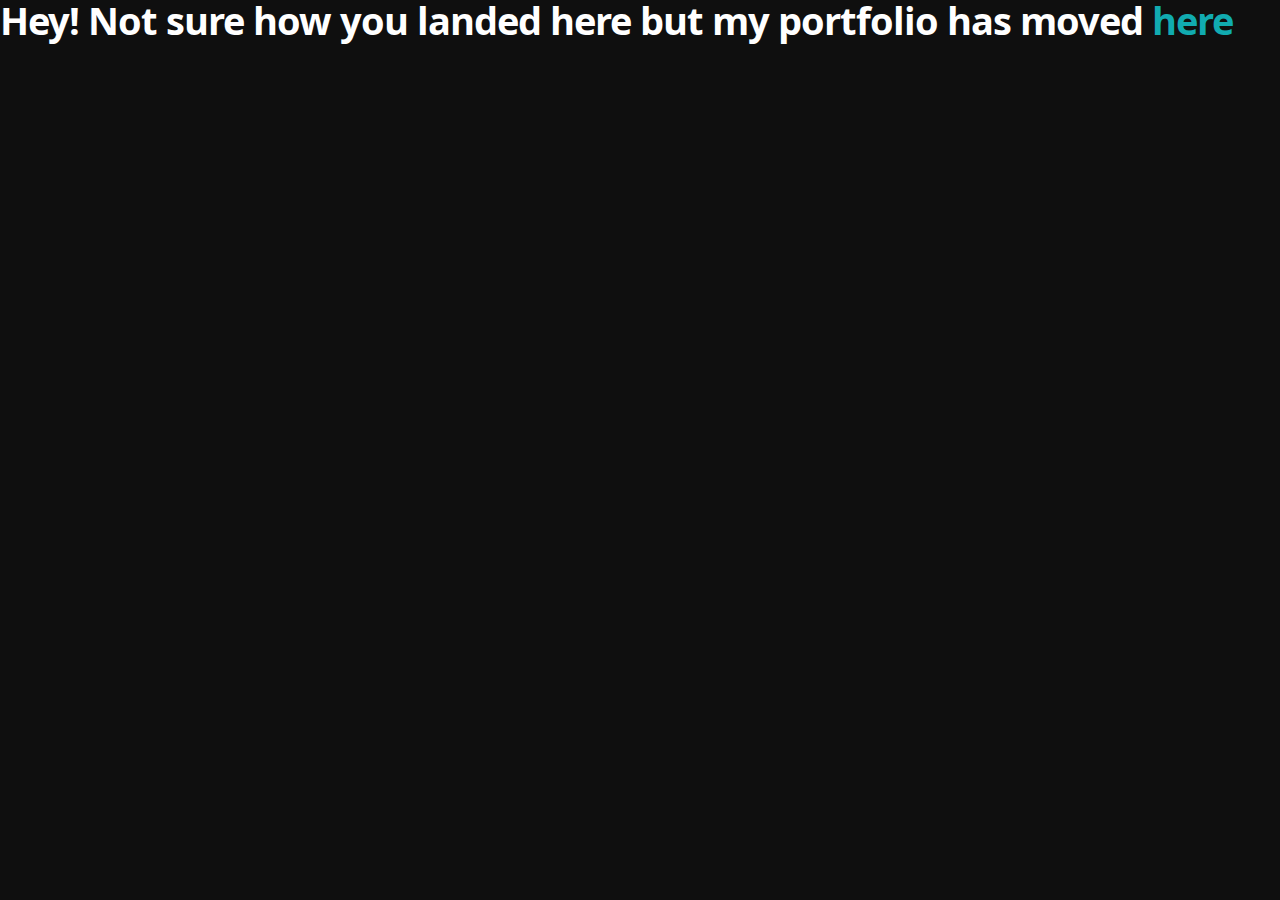
<file: index.html>
<!DOCTYPE html>
<!--[if lt IE 8 ]><html class="no-js ie ie7" lang="en"> <![endif]-->
<!--[if IE 8 ]><html class="no-js ie ie8" lang="en"> <![endif]-->
<!--[if (gte IE 8)|!(IE)]><!--><html class="no-js" lang="en"> <!--<![endif]-->
<head>
	<!-- Global site tag (gtag.js) - Google Analytics -->
<script async src="https://www.googletagmanager.com/gtag/js?id=UA-157446583-1"></script>
<script>
  window.dataLayer = window.dataLayer || [];
  function gtag(){dataLayer.push(arguments);}
  gtag('js', new Date());

  gtag('config', 'UA-157446583-1');
</script>

   <!--- Basic Page Needs
   ================================================== -->
   <meta charset="utf-8">
	<title>Tanay Arora </title>
	<meta name="description" content="Tanay Arora: UX Designer portfolio">
	<meta name="keywords" content="UX design, Pune, Designer, User Experience, Tanay, Arora">  
	<meta name="author" content="Tanay Arora">

   <!-- Mobile Specific Metas
   ================================================== -->
	<meta name="viewport" content="width=device-width, initial-scale=1, maximum-scale=1">

	<!-- CSS
    ================================================== -->
   <link rel="stylesheet" href="css/default.css">
	<link rel="stylesheet" href="css/layout.css">
   <link rel="stylesheet" href="css/media-queries.css">
   <link rel="stylesheet" href="css/magnific-popup.css">

   <!-- Script
   ================================================== -->
	<script src="js/modernizr.js"></script>

   <!-- Favicons
	================================================== -->
	<link rel="shortcut icon" href="favicon.png" >

</head>

<body>

  <h1 style=color:white> Hey! Not sure how you landed here but my portfolio has moved <a href="http://tanayarora.com">here</a></h1>

</body>

</html>
</file>
<file: css/default.css>
/*
=====================================================================
*   Ceevee v1.0 Default Stylesheet
*   url: styleshout.com
*   03-17-2014
=====================================================================

TOC:
a. Webfonts and Icon fonts
b. Reset
c. Default Styles
   1. Basic
   2. Typography
   3. Links
   4. Images
   5. Buttons
   6. Forms
d. Grid
e. Others
   1. Clearing
   2. Misc

=====================================================================  */

/* ------------------------------------------------------------------ */
/* a. Webfonts and Icon fonts
 ------------------------------------------------------------------ */

@import url("fonts.css");
@import url("fontello/css/fontello.css");
@import url("font-awesome/css/font-awesome.min.css");

/* ------------------------------------------------------------------
/* b. Reset
      Adapted from:
      Normalize.css - https://github.com/necolas/normalize.css/
      HTML5 Doctor Reset - html5doctor.com/html-5-reset-stylesheet/
/* ------------------------------------------------------------------ */

html, body, div, span, object, iframe,
h1, h2, h3, h4, h5, h6, p, blockquote, pre,
abbr, address, cite, code,
del, dfn, em, img, ins, kbd, q, samp,
small, strong, sub, sup, var,
b, i,
dl, dt, dd, ol, ul, li,
fieldset, form, label, legend,
table, caption, tbody, tfoot, thead, tr, th, td,
article, aside, canvas, details, figcaption, figure,
footer, header, hgroup, menu, nav, section, summary,
time, mark, audio, video {
   margin: 0;
   padding: 0;
   border: 0;
   outline: 0;
   font-size: 100%;
   vertical-align: baseline;
   background: transparent;
}

article,aside,details,figcaption,figure,
footer,header,hgroup,menu,nav,section {
   display: block;
}

audio,
canvas,
video {
   display: inline-block;
}

audio:not([controls]) {
   display: none;
   height: 0;
}

[hidden] { display: none; }

code, kbd, pre, samp {
   font-family: monospace, serif;
   font-size: 1em;
}

pre {
   white-space: pre;
   white-space: pre-wrap;
   word-wrap: break-word;
}

blockquote, q { quotes: &#8220 &#8220; }

blockquote:before, blockquote:after,
q:before, q:after {
   content: '';
   content: none;
}

ins {
   background-color: #ff9;
   color: #000;
   text-decoration: none;
}

mark {
   background-color: #A7F4F6;
   color: #555;
}

del { text-decoration: line-through; }

abbr[title], dfn[title] {
   border-bottom: 1px dotted;
   cursor: help;
}

table {
   border-collapse: collapse;
   border-spacing: 0;
}


/* ------------------------------------------------------------------ */
/* c. Default and Basic Styles
      Adapted from:
      Skeleton CSS Framework - http://www.getskeleton.com/
      Typeplate Typographic Starter Kit - http://typeplate.com/
/* ------------------------------------------------------------------ */

/*  1. Basic  ------------------------------------------------------- */

*,
*:before,
*:after {
   -moz-box-sizing: border-box;
   -webkit-box-sizing: border-box;
   box-sizing: border-box;
}

html {
   font-size: 62.5%;
   -webkit-font-smoothing: antialiased;
}

body {
   background: #fff;
   font-family: 'opensans-regular', sans-serif;
   font-weight: normal;
   font-size: 15px;
   line-height: 30px;
	color: #838C95;

   -webkit-font-smoothing: antialiased; /* Fix for webkit rendering */
	-webkit-text-size-adjust: 100%;
}

/*  2. Typography
       Vertical rhythm with leading derived from 6
--------------------------------------------------------------------- */

h1, h2, h3, h4, h5, h6 {
   color: #313131;
	font-family: 'opensans-bold', sans-serif;
   font-weight: normal;
}
h1 a, h2 a, h3 a, h4 a, h5 a, h6 a { font-weight: inherit; }
h1 { font-size: 38px; line-height: 42px; margin-bottom: 12px; letter-spacing: -1px; }
h2 { font-size: 28px; line-height: 36px; margin-bottom: 6px; }
h3 { font-size: 22px; line-height: 30px; margin-bottom: 12px; }
h4 { font-size: 20px; line-height: 30px; margin-bottom: 6px; }
h5 { font-size: 18px; line-height: 30px; }
h6 { font-size: 14px; line-height: 30px; }
.subheader { }

p { margin: 0 0 30px 0; }
p img { margin: 0; }
p.lead {
   font: 19px/36px 'opensans-light', sans-serif;
   margin-bottom: 18px;
}

/* for 'em' and 'strong' tags, font-size and line-height should be same with
the body tag due to rendering problems in some browsers */
em { font: 15px/30px 'opensans-italic', sans-serif; }
strong, b { font: 15px/30px 'opensans-bold', sans-serif; }
small { font-size: 11px; line-height: inherit; }

/*	Blockquotes */
blockquote {
   margin: 30px 0px;
   padding-left: 40px;
   position: relative;
}
blockquote:before {
   content: "\201C";
   opacity: 0.45;
   font-size: 80px;
   line-height: 0px;
   margin: 0;
   font-family: arial, sans-serif;

   position: absolute;
   top:  30px;
	left: 0;
}
blockquote p {
   font-family: 'librebaskerville-italic', serif;
   padding: 0;
   font-size: 18px;
   line-height: 36px;
}
blockquote cite {
   display: block;
   font-size: 12px;
   font-style: normal;
   line-height: 18px;
}
blockquote cite:before { content: "\2014 \0020"; }
blockquote cite a,
blockquote cite a:visited { color: #8B9798; border: none }

/* ---------------------------------------------------------------------
/*  Pull Quotes Markup
/*
    <aside class="pull-quote">
		<blockquote>
			<p></p>
		</blockquote>
	 </aside>
/*
/* --------------------------------------------------------------------- */
.pull-quote {
   position: relative;
	padding: 18px 30px 18px 0px;
}
.pull-quote:before,
.pull-quote:after {
	height: 1em;
	opacity: 0.45;
	position: absolute;
	font-size: 80px;
   font-family: Arial, Sans-Serif;
}
.pull-quote:before {
	content: "\201C";
	top:  33px;
	left: 0;
}
.pull-quote:after {
	content: '\201D';
	bottom: -33px;
	right: 0;
}
.pull-quote blockquote {
   margin: 0;
}
.pull-quote blockquote:before {
   content: none;
}

/* Abbreviations */
abbr {
   font-family: 'opensans-bold', sans-serif;
	font-variant: small-caps;
	text-transform: lowercase;
   letter-spacing: .5px;
	color: gray;
}
abbr:hover { cursor: help; }

/* drop cap */
.drop-cap:first-letter {
	float: left;
	margin: 0;
	padding: 14px 6px 0 0;
	font-size: 84px;
	font-family: /* Copperplate */ 'opensans-bold', sans-serif;
   line-height: 60px;
	text-indent: 0;
	background: transparent;
	color: inherit;
}

hr { border: solid #E3E3E3; border-width: 1px 0 0; clear: both; margin: 11px 0 30px; height: 0; }


/*  3. Links  ------------------------------------------------------- */

a, a:visited {
   text-decoration: none;
   outline: 0;
   color: #11ABB0;

   -webkit-transition: color .3s ease-in-out;
   -moz-transition: color .3s ease-in-out;
   -o-transition: color .3s ease-in-out;
   transition: color .3s ease-in-out;
}
a:hover, a:focus { color: #313131; }
p a, p a:visited { line-height: inherit; }


/*  4. List  --------------------------------------------------------- */

ul, ol { margin-bottom: 24px; margin-top: 12px; }
ul { list-style: none outside; }
ol { list-style: decimal; }
ol, ul.square, ul.circle, ul.disc { margin-left: 30px; }
ul.square { list-style: square outside; }
ul.circle { list-style: circle outside; }
ul.disc { list-style: disc outside; }
ul ul, ul ol,
ol ol, ol ul { margin: 6px 0 6px 30px; }
ul ul li, ul ol li,
ol ol li, ol ul li { margin-bottom: 6px; }
li { line-height: 18px; margin-bottom: 12px; }
ul.large li { }
li p { }

/* ---------------------------------------------------------------------
/*  Stats Tab Markup

    <ul class="stats-tabs">
		<li><a href="#">[value]<b>[name]</b></a></li>
	 </ul>

    Extend this object into your markup.
/*
/* --------------------------------------------------------------------- */
.stats-tabs {
   padding: 0;
   margin: 24px 0;
}
.stats-tabs li {
	display: inline-block;
	margin: 0 10px 18px 0;
	padding: 0 10px 0 0;
	border-right: 1px solid #ccc;
}
.stats-tabs li:last-child {
	margin: 0;
	padding: 0;
	border: none;
}
.stats-tabs li a {
	display: inline-block;
	font-size: 22px;
	font-family: 'opensans-bold', sans-serif;
   border: none;
   color: #313131;
}
.stats-tabs li a:hover {
   color:#11ABB0;
}
.stats-tabs li a b {
	display: block;
	margin: 6px 0 0 0;
	font-size: 13px;
	font-family: 'opensans-regular', sans-serif;
   color: #8B9798;
}

/* definition list */
dl { margin: 12px 0; }
dt { margin: 0; color:#11ABB0; }
dd { margin: 0 0 0 20px; }

/* Lining Definition Style Markup */
.lining dt,
.lining dd {
	display: inline;
	margin: 0;
}
.lining dt + dt:before,
.lining dd + dt:before {
	content: "\A";
	white-space: pre;
}
.lining dd + dd:before {
	content: ", ";
}
.lining dd:before {
	content: ": ";
	margin-left: -0.2em;
}

/* Dictionary Definition Style Markup */
.dictionary-style dt {
	display: inline;
	counter-reset: definitions;
}
.dictionary-style dt + dt:before {
	content: ", ";
	margin-left: -0.2em;
}
.dictionary-style dd {
	display: block;
	counter-increment: definitions;
}
.dictionary-style dd:before {
	content: counter(definitions, decimal) ". ";
}

/* Pagination */
.pagination {
   margin: 36px auto;
   text-align: center;
}
.pagination ul li {
   display: inline-block;
   margin: 0;
   padding: 0;
}
.pagination .page-numbers {
   font: 15px/18px 'opensans-bold', sans-serif;
   display: inline-block;
   padding: 6px 10px;
   margin-right: 3px;
   margin-bottom: 6px;
	color: #6E757C;
	background-color: #E6E8EB;

	-webkit-transition: all 200ms ease-in-out;
	-moz-transition: all 200ms ease-in-out;
	-o-transition: all 200ms ease-in-out;
	-ms-transition: all 200ms ease-in-out;
	transition: all 200ms ease-in-out;

   -moz-border-radius: 3px;
   -webkit-border-radius: 3px;
   -khtml-border-radius: 3px;
	border-radius: 3px;
}
.pagination .page-numbers:hover {
   background: #838A91;
   color: #fff;
}
.pagination .current,
.pagination .current:hover {
   background-color: #11ABB0;
   color: #fff;
}
.pagination .inactive,
.pagination .inactive:hover {
   background-color: #E6E8EB;
	color: #A9ADB2;
}
.pagination .prev, .pagination .next {}

/*  5. Images  --------------------------------------------------------- */

img {
   max-width: 100%;
   height: auto;
}
img.pull-right { margin: 12px 0px 0px 18px; }
img.pull-left { margin: 12px 18px 0px 0px; }

/*  6. Buttons  --------------------------------------------------------- */

.button,
.button:visited,
button,
input[type="submit"],
input[type="reset"],
input[type="button"] {
   font: 16px/30px 'opensans-bold', sans-serif;
   background: #11ABB0;
   display: inline-block;
	text-decoration: none;
   letter-spacing: 0;
   color: #fff;
	padding: 12px 20px;
	margin-bottom: 18px;
   border: none;
   cursor: pointer;
   height: auto;

   -webkit-transition: all .2s ease-in-out;
	-moz-transition: all .2s ease-in-out;
	-o-transition: all .2s ease-in-out;
	-ms-transition: all .2s ease-in-out;
	transition: all .2s ease-in-out;

   -moz-border-radius: 3px;
   -webkit-border-radius: 3px;
   -khtml-border-radius: 3px;
   border-radius: 3px;
}

.button:hover,
button:hover,
input[type="submit"]:hover,
input[type="reset"]:hover,
input[type="button"]:hover {
   background: #3d4145;
   color: #fff;
}

.button:active,
button:active,
input[type="submit"]:active,
input[type="reset"]:active,
input[type="button"]:active {
   background: #3d4145;
   color: #fff;
}

.button.full-width,
button.full-width,
input[type="submit"].full-width,
input[type="reset"].full-width,
input[type="button"].full-width {
	width: 100%;
	padding-left: 0 !important;
	padding-right: 0 !important;
	text-align: center;
}

/* Fix for odd Mozilla border & padding issues */
button::-moz-focus-inner,
input::-moz-focus-inner {
    border: 0;
    padding: 0;
}


/*  7. Forms  --------------------------------------------------------- */

form { margin-bottom: 24px; }
fieldset { margin-bottom: 24px; }

input[type="text"],
input[type="password"],
input[type="email"],
textarea,
select {
   display: block;
   padding: 18px 15px;
   margin: 0 0 24px 0;
   border: 0;
   outline: none;
   vertical-align: middle;
   min-width: 225px;
	max-width: 100%;
   font-size: 15px;
   line-height: 24px;
	color: #647373;
	background: #D3D9D9;

}

/* select { padding: 0;
   width: 220px;
   } */

input[type="text"]:focus,
input[type="password"]:focus,
input[type="email"]:focus,
textarea:focus {
   color: #B3B7BC;
	background-color: #3d4145;
}

textarea { min-height: 220px; }

label,
legend {
   font: 16px/24px 'opensans-bold', sans-serif;
	margin: 12px 0;
   color: #3d4145;
   display: block;
}
label span,
legend span {
	color: #8B9798;
   font: 14px/24px 'opensans-regular', sans-serif;
}

input[type="checkbox"],
input[type="radio"] {
    font-size: 15px;
    color: #737373;
}

input[type="checkbox"] { display: inline; }

/* ------------------------------------------------------------------ */
/* d. Grid
---------------------------------------------------------------------
   gutter = 40px.
/* ------------------------------------------------------------------ */

/* default
--------------------------------------------------------------- */
.row {
   width: 96%;
   max-width: 1020px;
   margin: 0 auto;
}
/* fixed width for IE8 */
.ie .row { width: 1000px ; }

.narrow .row { max-width: 980px; }

.row .row { width: auto; max-width: none; margin: 0 -20px; }

/* row clearing */
.row:before,
.row:after {
    content: " ";
    display: table;
}
.row:after {
    clear: both;
}

.column, .columns {
   position: relative;
   padding: 0 20px;
   min-height: 1px;
   float: left;
}
.column.centered, .columns.centered  {
    float: none;
    margin: 0 auto;
}

/* removed gutters */
.row.collapsed > .column,
.row.collapsed > .columns,
.column.collapsed, .columns.collapsed  { padding: 0; }

[class*="column"] + [class*="column"]:last-child { float: right; }
[class*="column"] + [class*="column"].end { float: right; }

/* column widths */
.row .one         { width: 8.33333%; }
.row .two         { width: 16.66667%; }
.row .three       { width: 25%; }
.row .four        { width: 33.33333%; }
.row .five        { width: 41.66667%; }
.row .six         { width: 50%; }
.row .seven       { width: 58.33333%; }
.row .eight       { width: 66.66667%; }
.row .nine        { width: 75%; }
.row .ten         { width: 83.33333%; }
.row .eleven      { width: 91.66667%; }
.row .twelve      { width: 100%; }

/* Offsets */
.row .offset-1    { margin-left: 8.33333%; }
.row .offset-2    { margin-left: 16.66667%; }
.row .offset-3    { margin-left: 25%; }
.row .offset-4    { margin-left: 33.33333%; }
.row .offset-5    { margin-left: 41.66667%; }
.row .offset-6    { margin-left: 50%; }
.row .offset-7    { margin-left: 58.33333%; }
.row .offset-8    { margin-left: 66.66667%; }
.row .offset-9    { margin-left: 75%; }
.row .offset-10   { margin-left: 83.33333%; }
.row .offset-11   { margin-left: 91.66667%; }

/* Push/Pull */
.row .push-1      { left: 8.33333%; }
.row .pull-1      { right: 8.33333%; }
.row .push-2      { left: 16.66667%; 	}
.row .pull-2      { right: 16.66667%; }
.row .push-3      { left: 25%; }
.row .pull-3      { right: 25%;	}
.row .push-4      { left: 33.33333%; }
.row .pull-4      { right: 33.33333%; }
.row .push-5      { left: 41.66667%; }
.row .pull-5      { right: 41.66667%; }
.row .push-6      { left: 50%; }
.row .pull-6      { right: 50%; }
.row .push-7      { left: 58.33333%; }
.row .pull-7      { right: 58.33333%; }
.row .push-8      { left: 66.66667%; 	}
.row .pull-8      { right: 66.66667%; }
.row .push-9      { left: 75%; }
.row .pull-9      { right: 75%; }
.row .push-10     { left: 83.33333%; }
.row .pull-10     { right: 83.33333%; }
.row .push-11     { left: 91.66667%; }
.row .pull-11     { right: 91.66667%; }

/* block grids
--------------------------------------------------------------------- */
.bgrid-sixths [class*="column"]   { width: 16.66667%; }
.bgrid-quarters [class*="column"] { width: 25%; }
.bgrid-thirds [class*="column"]   { width: 33.33333%; }
.bgrid-halves [class*="column"]   { width: 50%; }

[class*="bgrid"] [class*="column"] + [class*="column"]:last-child { float: left; }

/* Left clearing for block grid columns - columns that changes width in
different screen sizes. Allows columns with different heights to align
properly.
--------------------------------------------------------------------- */
.first { clear: left; }   /* first column in default screen */
.s-first { clear: none; } /* first column in smaller screens */

/* smaller screens
--------------------------------------------------------------- */
@media only screen and (max-width: 900px) {

   /* block grids on small screens */
   .s-bgrid-sixths [class*="column"]   { width: 16.66667%; }
   .s-bgrid-quarters [class*="column"] { width: 25%; }
   .s-bgrid-thirds [class*="column"]   { width: 33.33333%; }
   .s-bgrid-halves [class*="column"]   { width: 50%; }

   /* block grids left clearing */
   .first { clear: none; }
   .s-first { clear: left; }

}

/* mobile wide/smaller tablets
--------------------------------------------------------------- */
@media only screen and (max-width: 767px) {

   .row {
	   width: 460px;
	   margin: 0 auto;
      padding: 0;
	}
   .column, .columns {
	   width: auto !important;
	   float: none;
	   margin-left: 0;
	   margin-right: 0;
      padding: 0 30px;
   }
   .row .row { width: auto; max-width: none; margin: 0 -30px; }

   [class*="column"] + [class*="column"]:last-child { float: none; }
   [class*="bgrid"] [class*="column"] + [class*="column"]:last-child { float: none; }

   /* Offsets */
   .row .offset-1    { margin-left: 0%; }
   .row .offset-2    { margin-left: 0%; }
   .row .offset-3    { margin-left: 0%; }
   .row .offset-4    { margin-left: 0%; }
   .row .offset-5    { margin-left: 0%; }
   .row .offset-6    { margin-left: 0%; }
   .row .offset-7    { margin-left: 0%; }
   .row .offset-8    { margin-left: 0%; }
   .row .offset-9    { margin-left: 0%; }
   .row .offset-10   { margin-left: 0%; }
   .row .offset-11   { margin-left: 0%; }
}

/* mobile narrow
--------------------------------------------------------------- */
@media only screen and (max-width: 460px) {

   .row { width: auto; }

}

/* larger screens
--------------------------------------------------------------- */
@media screen and (min-width: 1200px) {

   .wide .row { max-width: 1180px; }

}

/* ------------------------------------------------------------------ */
/* e. Others
/* ------------------------------------------------------------------ */

/*  1. Clearing
    (http://nicolasgallagher.com/micro-clearfix-hack/
--------------------------------------------------------------------- */

.cf:before,
.cf:after {
    content: " ";
    display: table;
}
.cf:after {
    clear: both;
}

/*  2. Misc -------------------------------------------------------- */

.remove-bottom { margin-bottom: 0 !important; }
.half-bottom { margin-bottom: 12px !important; }
.add-bottom { margin-bottom: 24px !important; }
.no-border { border: none; }

.text-center  { text-align: center !important; }
.text-left    { text-align: left !important; }
.text-right   { text-align: right !important; }
.pull-left    { float: left !important; }
.pull-right   { float: right !important; }
.align-center {
	margin-left: auto !important;
	margin-right: auto !important;
	text-align: center !important;
}
/* FILTER --------------------------------------*/

.filterDiv {
  float: left;
  background-color: #2196F3;
  color: #ffffff;
  width: 100px;
  line-height: 100px;
  text-align: center;
  margin: 10px;
  display: none;
}

.show {
  display: block;
}

.container {
  margin-top: 20px;
  overflow: hidden;
}

/* Style the buttons */
.btn {
  border: none;
  outline: none;
  padding: 12px 16px;
  background-color: #D0D0D0;
  cursor: pointer;
}

.btn:hover {
  background-color: #ddd;
}

.btn.active {
  background-color: #666;
  color: white;
}
</file>
<file: css/layout.css>
/*
=====================================================================
*   Ceevee v1.0 Layout Stylesheet
*   url: styleshout.com
*   03-18-2014
=====================================================================

   TOC:
   a. General Styles
   b. Header Styles
   c. About Section
   d. Resume Section
   e. Portfolio Section
   f. Call To Action Section
   g. Testimonials Section
   h. Contact Section
   i. Footer

===================================================================== */

/* ------------------------------------------------------------------ */
/* a. General Styles
/* ------------------------------------------------------------------ */

body { background: #0f0f0f; }

/* ------------------------------------------------------------------ */
/* b. Header Styles
/* ------------------------------------------------------------------ */

header {
   position: relative;
   height: 800px;
   min-height: 500px;
   width: 100%;
   background: #161415 url(../images/header-background.jpg) no-repeat top center;
   background-size: cover !important;
	-webkit-background-size: cover !important;
   text-align: center;
   overflow: hidden;
}

/* vertically center banner section */
header:before {
   content: '';
   display: inline-block;
   vertical-align: middle;
   height: 100%;
}
header .banner {
   display: inline-block;
   vertical-align: middle;
   margin: 0 auto;
   width: 85%;
   padding-bottom: 30px;s
   text-align: center;
}

header .banner-text { width: 100%; }
header .banner-text h1 {
   font: 90px/1.1em 'opensans-bold', sans-serif;
   color: #fff;
   letter-spacing: -2px;
   margin: 0 auto 18px auto;
   text-shadow: 0px 1px 3px rgba(0, 0, 0, .8);
}
header .banner-text h3 {
   font: 18px/1.9em 'librebaskerville-regular', serif;
   color: #A8A8A8;
   margin: 0 auto;
   width: 70%;
   text-shadow: 0px 1px 2px rgba(0, 0, 0, .5);
}
header .banner-text h3 span,
header .banner-text h3 a {
   color: #fff;
}
header .banner-text hr {
   width: 60%;
   margin: 18px auto 24px auto;
   border-color: #2F2D2E;
   border-color: rgba(150, 150, 150, .1);
}

/* header social links */
header .social {
   margin: 24px 0;
   padding: 0;
   font-size: 30px;
   text-shadow: 0px 1px 2px rgba(0, 0, 0, .8);
}
header .social li {
   display: inline-block;
   margin: 0 15px;
   padding: 0;
}
header .social li a { color: #fff; }
header .social li a:hover { color: #11ABB0; }

/* scrolldown link */
header .scrolldown a {
   position: absolute;
   bottom: 30px;
   left: 50%;
   margin-left: -29px;
   color: #fff;
   display: block;
   height: 42px;
   width: 42px;
   font-size: 42px;
   line-height: 42px;
   color: #fff;
   border-radius: 100%;

   -webkit-transition: all .3s ease-in-out;
   -moz-transition: all .3s ease-in-out;
   -o-transition: all .3s ease-in-out;
   transition: all .3s ease-in-out;
}
header .scrolldown a:hover { color: #11ABB0; }

/* primary navigation
--------------------------------------------------------------------- */
#nav-wrap ul, #nav-wrap li, #nav-wrap a {
	 margin: 0;
	 padding: 0;
	 border: none;
	 outline: none;
}

/* nav-wrap */
#nav-wrap {
   font: 12px 'opensans-bold', sans-serif;
   width: 100%;
   text-transform: uppercase;
   letter-spacing: 2.5px;
   margin: 0 auto;
   z-index: 100;
   position: fixed;
   left: 0;
   top: 0;
}
.opaque { background-color: #333; }

/* hide toggle button */
#nav-wrap > a.mobile-btn { display: none; }

ul#nav {
   min-height: 48px;
   width: auto;

   /* center align the menu */
   text-align: center;
}
ul#nav li {
   position: relative;
   list-style: none;
   height: 48px;
   display: inline-block;
}

/* Links */
ul#nav li a {

/* 8px padding top + 8px padding bottom + 32px line-height = 48px */

   display: inline-block;
   padding: 8px 13px;
   line-height: 32px;
	text-decoration: none;
   text-align: left;
   color: #fff;

	-webkit-transition: color .2s ease-in-out;
	-moz-transition: color .2s ease-in-out;
	-o-transition: color .2s ease-in-out;
	-ms-transition: color .2s ease-in-out;
	transition: color .2s ease-in-out;
}

ul#nav li a:active { background-color: transparent !important; }
ul#nav li.current a { color: #F06000; }


/* ------------------------------------------------------------------ */
/* c. About Section
/* ------------------------------------------------------------------ */

#about {
   background: #2B2B2B;
   padding-top: 96px;
   padding-bottom: 66px;
   overflow: hidden;
}

#about a, #about a:visited  { color: #fff; }
#about a:hover, #about a:focus { color: #11ABB0; }

#about h2 {
   font: 22px/30px 'opensans-bold', sans-serif;
   color: #fff;
   margin-bottom: 12px;
}
#about p {
   line-height: 30px;
   color: #7A7A7A;
}
#about .profile-pic {
   position: relative;
   width: 200px;
   height: 200px;
   border-radius: 100%; 
}
#about .contact-details { width: 41.66667%; }
#about .download {
   width: 58.33333%;
   padding-top: 6px;
}
#about .main-col { padding-right: 5%; }
#about .download .button {
   margin-top: 6px;
   background: #444;
}
#about .download .button:hover {
   background: #fff;
   color: #2B2B2B;
}
#about .download .button i {
   margin-right: 15px;
   font-size: 20px;
}


/* ------------------------------------------------------------------ */
/* d. Resume Section
/* ------------------------------------------------------------------ */

#resume {
   background: #fff;
   padding-top: 90px;
   padding-bottom: 72px;
   overflow: hidden;
}

#resume a, #resume a:visited  { color: #11ABB0; }
#resume a:hover, #resume a:focus { color: #313131; }

#resume h1 {
   font: 18px/24px 'opensans-bold', sans-serif;
   text-transform: uppercase;
   letter-spacing: 1px;
}
#resume h1 span {
   border-bottom: 3px solid #11ABB0;
   padding-bottom: 6px;
}
#resume h3 {
   font: 25px/30px 'opensans-bold', sans-serif;
}

#resume .header-col { padding-top: 9px; }
#resume .main-col { padding-right: 10%; }

.education, .work {
   margin-bottom: 48px;
   padding-bottom: 24px;
   border-bottom: 1px solid #E8E8E8;
}
#resume .info {
   font: 16px/24px 'librebaskerville-italic', serif;
   color: #6E7881;
   margin-bottom: 18px;
   margin-top: 9px;
}
#resume .info span {
   margin-right: 5px;
   margin-left: 5px;
}
#resume .date {
   font: 15px/24px 'opensans-regular', sans-serif;
   margin-top: 6px;
}

/*----------------------------------------------*/
/*	Skill Bars
/*----------------------------------------------*/

.bars {
	width: 95%;
	float: left;
	padding: 0;
	text-align: left;
}
.bars .skills {
  	margin-top: 36px;
   list-style: none;
}
.bars li {
   position: relative;
  	margin-bottom: 60px;
  	background: #ccc;
  	height: 42px;
  	border-radius: 3px;
}
.bars li em {
	font: 15px 'opensans-bold', sans-serif;
   color: #313131;
	text-transform: uppercase;
   letter-spacing: 2px;
	font-weight: normal;
   position: relative;
	top: -36px;
}
.bar-expand {
   position: absolute;
   left: 0;
   top: 0;

   margin: 0;
   padding-right: 24px;
  	background: #313131;
   display: inline-block;
  	height: 42px;
   line-height: 42px;
   border-radius: 3px 0 0 3px;
}

.photoshop {
  	width: 80%;
  	-moz-animation: photoshop 2s ease;
  	-webkit-animation: photoshop 2s ease;
}
.illustrator {
  	width: 90%;
  	-moz-animation: illustrator 2s ease;
  	-webkit-animation: illustrator 2s ease;
}
.wordpress {
  	width: 50%;
  	-moz-animation: wordpress 2s ease;
  	-webkit-animation: wordpress 2s ease;
}
.css {
  	width: 80%;
  	-moz-animation: css 2s ease;
  	-webkit-animation: css 2s ease;
}
.html5 {
  	width: 90%;
  	-moz-animation: html5 2s ease;
  	-webkit-animation: html5 2s ease;
}
.jquery {
  	width: 90%;
  	-moz-animation: jquery 2s ease;
  	-webkit-animation: jquery 2s ease;
}
.html {
  	width: 60%;
  	-moz-animation: html 2s ease;
  	-webkit-animation: html 2s ease;
}
.humour {
	color: red;
  	width: 100%;
  	-moz-animation: humour 2s ease;
  	-webkit-animation: humour 2s ease;
}

@-moz-keyframes photoshop {
  0%   { width: 0px;  }
  100% { width: 80%;  }
}
@-moz-keyframes illustrator {
  0%   { width: 0px;  }
  100% { width: 90%;  }
}
@-moz-keyframes wordpress {
  0%   { width: 0px;  }
  100% { width: 50%;  }
}
@-moz-keyframes css {
  0%   { width: 0px;  }
  100% { width: 80%;  }
}
@-moz-keyframes html5 {
  0%   { width: 0px;  }
  100% { width: 80%;  }
}
@-moz-keyframes jquery {
  0%   { width: 0px;  }
  100% { width: 50%;  }
}

@-webkit-keyframes photoshop {
  0%   { width: 0px;  }
  100% { width: 60%;  }
}
@-webkit-keyframes illustrator {
  0%   { width: 0px;  }
  100% { width: 55%;  }
}
@-webkit-keyframes wordpress {
  0%   { width: 0px;  }
  100% { width: 50%;  }
}
@-webkit-keyframes css {
  0%   { width: 0px;  }
  100% { width: 90%;  }
}
@-webkit-keyframes html5 {
  0%   { width: 0px;  }
  100% { width: 80%;  }
}
@-webkit-keyframes jquery {
  0%   { width: 0px;  }
  100% { width: 90%;  }
}
@-webkit-keyframes html {
  0%   { width: 0px;  }
  100% { width: 60%;  }
}
@-webkit-keyframes humour {
  0%   { width: 0px;  }
  100% { width: 100%;  }
}

/* ------------------------------------------------------------------ */
/* e. Portfolio Section
/* ------------------------------------------------------------------ */

#portfolio {
   background: #ebeeee;
   padding-top: 90px;
   padding-bottom: 60px;
}
#portfolio h1 {
   font: 15px/24px 'opensans-semibold', sans-serif;
   text-transform: uppercase;
   letter-spacing: 1px;
   text-align: center;
   margin-bottom: 48px;
   color: #95A3A3;
}

/* Portfolio Content */
#portfolio-wrapper .columns { margin-bottom: 36px; }
.portfolio-item .item-wrap {
   background: #fff;
   overflow: hidden;
   position: relative;

   -webkit-transition: all 0.3s ease-in-out;
	-moz-transition: all 0.3s ease-in-out;
	-o-transition: all 0.3s ease-in-out;
	-ms-transition: all 0.3s ease-in-out;
	transition: all 0.3s ease-in-out;
}
.portfolio-item .item-wrap a {
   display: block;
   cursor: pointer;
}

/* overlay */
.portfolio-item .item-wrap .overlay {
   position: absolute;
   left: 0;
   top: 0;
   width: 100%;
   height: 100%;

	opacity: 0;
	-moz-opacity: 0;
	filter:alpha(opacity=0);

   -webkit-transition: opacity 0.3s ease-in-out;
	-moz-transition: opacity 0.3s ease-in-out;
	-o-transition: opacity 0.3s ease-in-out;
	transition: opacity 0.3s ease-in-out;

   background: url(../images/overlay-bg.png) repeat;
}
.portfolio-item .item-wrap .link-icon {
   display: block;
   color: #fff;
   height: 30px;
   width: 30px;
   font-size: 18px;
   line-height: 30px;
   text-align: center;

   opacity: 0;
	-moz-opacity: 0;
	filter:alpha(opacity=0);

   -webkit-transition: opacity 0.3s ease-in-out;
	-moz-transition: opacity 0.3s ease-in-out;
	-o-transition: opacity 0.3s ease-in-out;
	transition: opacity 0.3s ease-in-out;

   position: absolute;
   top: 50%;
   left: 50%;
   margin-left: -15px;
   margin-top: -15px;
}
.portfolio-item .item-wrap img {
   vertical-align: bottom;
}
.portfolio-item .portfolio-item-meta { padding: 18px }
.portfolio-item .portfolio-item-meta h5 {
   font: 14px/21px 'opensans-bold', sans-serif;
   color: #fff;
}
.portfolio-item .portfolio-item-meta p {
   font: 12px/18px 'opensans-light', sans-serif;
   color: #c6c7c7;
   margin-bottom: 0;
}

/* on hover */
.portfolio-item:hover .overlay {
	opacity: 1;
	-moz-opacity: 1;
	filter:alpha(opacity=100);
}
.portfolio-item:hover .link-icon {
   opacity: 1;
	-moz-opacity: 1;
	filter:alpha(opacity=100);
}

/* popup modal */
.popup-modal {
	max-width: 550px;
	background: #fff;
	position: relative;
	margin: 0 auto;
}
.popup-modal .description-box { padding: 12px 36px 18px 36px; }
.popup-modal .description-box h4 {
   font: 15px/24px 'opensans-bold', sans-serif;
	margin-bottom: 12px;
   color: #111;
}
.popup-modal .description-box p {
	font: 14px/24px 'opensans-regular', sans-serif;
   color: #A1A1A1;
   margin-bottom: 12px;
}
.popup-modal .description-box .categories {
   font: 11px/21px 'opensans-light', sans-serif;
   color: #A1A1A1;
   text-transform: uppercase;
   letter-spacing: 2px;
   display: block;
   text-align: left;
}
.popup-modal .description-box .categories i {
   margin-right: 8px;
}
.popup-modal .link-box {
   padding: 18px 36px;
   background: #111;
   text-align: left;
}
.popup-modal .link-box a {
   color: #fff;
	font: 11px/21px 'opensans-bold', sans-serif;
	text-transform: uppercase;
   letter-spacing: 3px;
   cursor: pointer;
}
.popup-modal a:hover {	color: #00CCCC; }
.popup-modal a.popup-modal-dismiss { margin-left: 24px; }


/* fadein/fadeout effect for modal popup
/* ------------------------------------------------------------------ */

/* content at start */
.mfp-fade.mfp-wrap .mfp-content .popup-modal {
   opacity: 0;
   -webkit-transition: all 200ms ease-in-out;
	-moz-transition: all 200ms ease-in-out;
	-o-transition: all 200ms ease-in-out;
	-ms-transition: all 200ms ease-in-out;
   transition: all 200ms ease-in-out;
}
/* content fadein */
.mfp-fade.mfp-wrap.mfp-ready .mfp-content .popup-modal {
   opacity: 1;
}
/* content fadeout */
.mfp-fade.mfp-wrap.mfp-removing .mfp-content .popup-modal {
   opacity: 0;
}

/* ------------------------------------------------------------------ */
/* f. Call To Action Section
/* ------------------------------------------------------------------ */

#call-to-action {
   background: #212121;
   padding-top: 66px;
   padding-bottom: 48px;
}
#call-to-action h1 {
   font: 18px/24px 'opensans-bold', sans-serif;
   text-transform: uppercase;
   letter-spacing: 3px;
   color: #fff;
}
#call-to-action h1 span { display: none; }
#call-to-action .header-col h1:before {
   font-family: 'FontAwesome';
   content: "\f0ac";
	padding-right: 10px;
	font-size: 72px;
   line-height: 72px;
   text-align: left;
   float: left;
   color: #fff;
}
#call-to-action .action {
   margin-top: 12px;
}
#call-to-action h2 {
   font: 28px/36px 'opensans-bold', sans-serif;
   color: #EBEEEE;
   margin-bottom: 6px;
}
#call-to-action h2 a {
   color: inherit;
}
#call-to-action p {
   color: #636363;
   font-size: 17px;
}
/*#
call-to-action .button {
	color:#fff;
   background: #0D0D0D;
}
*/
#call-to-action .button:hover,
#call-to-action .button:active {
   background: #FFFFFF;
   color: #0D0D0D;
}
#call-to-action p span {
	font-family: 'opensans-semibold', sans-serif; 
	color: #D8D8D8;
}

/* ------------------------------------------------------------------
/* g. Testimonials
/* ------------------------------------------------------------------ */

#testimonials {
   background: #1F1F1F url(../images/testimonials-bg.jpg) no-repeat center center;
   background-size: cover !important;
	-webkit-background-size: cover !important;
   background-attachment: fixed;

   position: relative;
   min-height: 200px;
   width: 100%;
   overflow: hidden;
}
#testimonials .text-container {
   padding-top: 96px;
   padding-bottom: 66px;
}
#testimonials h1 {
   font: 18px/24px 'opensans-bold', sans-serif;   
   text-transform: uppercase;
   letter-spacing: 3px;
   color: #fff;
}
#testimonials h1 span { display: none; }
#testimonials .header-col { padding-top: 9px; }
#testimonials .header-col h1:before {
   font-family: 'FontAwesome';
   content: "\f10d";
	padding-right: 10px;
	font-size: 72px;
   line-height: 72px;
   text-align: left;
   float: left;
   color: #fff;
}

/*	Blockquotes */
#testimonials blockquote {
   margin: 0 0px 30px 0px;
   padding-left: 0;
   position: relative;
   text-shadow: 0px 1px 3px rgba(0, 0, 0, 1);
}
#testimonials blockquote:before { content: none; }
#testimonials blockquote p {
   font-family: 'librebaskerville-italic', serif;
   padding: 0;
   font-size: 24px;
   line-height: 48px;
   color: #fff
}
#testimonials blockquote cite {
   display: block;
   font-size: 12px;
   font-style: normal;
   line-height: 18px;
   color: #fff;
}
#testimonials blockquote cite:before { content: "\2014 \0020"; }
#testimonials blockquote cite a,
#testimonials blockquote cite a:visited { color: #8B9798; border: none }

/* Flex Slider
/* ------------------------------------------------------------------ */

/* Reset */
.flexslider a:active,
.flexslider a:focus  { outline: none; }
.slides,
.flex-control-nav,
.flex-direction-nav { margin: 0; padding: 0; list-style: none; }
.slides li { margin: 0; padding: 0;}

/* Necessary Styles */
.flexslider {
   position: relative;
   zoom: 1;
   margin: 0;
   padding: 0;
}
.flexslider .slides { zoom: 1; }
.flexslider .slides > li { position: relative; }

/* Hide the slides before the JS is loaded. Avoids image jumping */
.flexslider .slides > li { display: none; -webkit-backface-visibility: hidden; }
/* Suggested container for slide animation setups. Can replace this with your own */
.flex-container { zoom: 1; position: relative; }

/* Clearfix for .slides */
.slides:before,
.slides:after {
   content: " ";
   display: table;
}
.slides:after {
   clear: both;
}

/* No JavaScript Fallback */
/* If you are not using another script, such as Modernizr, make sure you
 * include js that eliminates this class on page load */
.no-js .slides > li:first-child { display: block; }

/* Slider Styles */
.slides { zoom: 1; }
.slides > li {
   /*margin-right: 5px; */
   overflow: hidden;
}

/* Control Nav */
.flex-control-nav {
    width: 100%;
    position: absolute;
    bottom: -20px;
    text-align: left;
}
.flex-control-nav li {
    margin: 0 6px;
    display: inline-block;
    zoom: 1;
    *display: inline;
}
.flex-control-paging li a {
    width: 12px;
    height: 12px;
    display: block;
    background: #ddd;
    background: rgba(255, 255, 255, .3);
    cursor: pointer;
    text-indent: -9999px;
    -webkit-border-radius: 20px;
    -moz-border-radius: 20px;
    -o-border-radius: 20px;
    border-radius: 20px;
    box-shadow: inset 0 0 3px rgba(255, 255, 255, .3);
}
.flex-control-paging li a:hover {
    background: #CCC;
    background: rgba(255, 255, 255, .7);
}
.flex-control-paging li a.flex-active {
    background: #fff;
    background: rgba(255, 255, 255, .9);
    cursor: default;
}

/* ------------------------------------------------------------------ */
/* h. Contact Section
/* ------------------------------------------------------------------ */

#contact {
   background: #191919;
   padding-top: 96px;
   padding-bottom: 102px;
   color: #636363;
}
#contact .section-head { margin-bottom: 42px; }

#contact a, #contact a:visited  { color: #11ABB0; }
#contact a:hover, #contact a:focus { color: #fff; }

#contact h1 {
   font: 18px/24px 'opensans-bold', sans-serif;
   text-transform: uppercase;
   letter-spacing: 3px;
   color: #EBEEEE;
   margin-bottom: 6px;
}
#contact h1 span { display: none; }
#contact h1:before {
   font-family: 'FontAwesome';
   content: "\f0e0";
	padding-right: 10px;
	font-size: 72px;
   line-height: 72px;
   text-align: left;
   float: left;
   color: #ebeeee;
}

#contact h4 {
   font: 16px/24px 'opensans-bold', sans-serif;
   color: #EBEEEE;
   margin-bottom: 6px;
}
#contact p.lead {
   font: 18px/36px 'opensans-light', sans-serif;
   padding-right: 3%;
}
#contact .header-col { padding-top: 6px; }


/* contact form */
#contact form { margin-bottom: 30px; }
#contact label {
   font: 15px/24px 'opensans-bold', sans-serif;
   margin: 12px 0;
   color: #EBEEEE;
	display: inline-block;
	float: left;
   width: 26%;
}
#contact input,
#contact textarea,
#contact select {
   padding: 18px 20px;
	color: #eee;
	background: #373233;
	margin-bottom: 42px;
	border: 0;
	outline: none;
   font-size: 15px;
   line-height: 24px;
   width: 65%;
}
#contact input:focus,
#contact textarea:focus,
#contact select:focus {
	color: #fff;
	background-color: #11ABB0;
}
#contact button.submit {
	text-transform: uppercase;
	letter-spacing: 3px;
	color:#fff;
   background: #0D0D0D;
	border: none;
   cursor: pointer;
   height: auto;
   display: inline-block;
	border-radius: 3px;
   margin-left: 26%;
}
#contact button.submit:hover {
	color: #0D0D0D;
	background: #fff;
}
#contact span.required {
	color: #11ABB0;
	font-size: 13px;
}
#message-warning, #message-success {
   display: none;
	background: #0F0F0F;
	padding: 24px 24px;
	margin-bottom: 36px;
   width: 65%;
   margin-left: 26%;
}
#message-warning { color: #D72828; }
#message-success { color: #11ABB0; }

#message-warning i,
#message-success i {
   margin-right: 10px;
}
#image-loader {
   display: none;
   position: relative;
   left: 18px;
   top: 17px;
}


/* Twitter Feed */
#twitter {
   margin-top: 12px;
   padding: 0;
}
#twitter li {
   margin: 6px 0px 12px 0;
   line-height: 30px;
}
#twitter li span {
   display: block;
}
#twitter li b a {
   font: 13px/36px 'opensans-regular', Sans-serif;
   color: #474747 !important;
   border: none;
}


/* ------------------------------------------------------------------ */
/* i. Footer
/* ------------------------------------------------------------------ */

footer {
   padding-top: 48px;
   margin-bottom: 48px;
   color: #303030;
   font-size: 14px;
   text-align: center;
   position: relative;
}

footer a, footer a:visited { color: #525252; }
footer a:hover, footer a:focus { color: #fff; }

/* copyright */
footer .copyright {
    margin: 0;
    padding: 0;
 }
footer .copyright li {
    display: inline-block;
    margin: 0;
    padding: 0;
    line-height: 24px;
}
.ie footer .copyright li {
   display: inline;
}
footer .copyright li:before {
    content: "\2022";
    padding-left: 10px;
    padding-right: 10px;
    color: #095153;
}
footer .copyright  li:first-child:before {
    display: none;
}

/* social links */
footer .social-links {
   margin: 18px 0 30px 0;
   padding: 0;
   font-size: 30px;
}
footer .social-links li {
    display: inline-block;
    margin: 0;
    padding: 0;
    margin-left: 42px;
    color: #F06000;
}

footer .social-links li:first-child { margin-left: 0; }

/* Go To Top Button */
#go-top {
	position: absolute;
	top: -24px;
   left: 50%;
   margin-left: -30px;
}
#go-top a {
	text-decoration: none;
	border: 0 none;
	display: block;
	width: 60px;
	height: 60px;
	background-color: #525252;

	-webkit-transition: all 0.2s ease-in-out;
   -moz-transition: all 0.2s ease-in-out;
   -o-transition: all 0.2s ease-in-out;
   -ms-transition: all 0.2s ease-in-out;
   transition: all 0.2s ease-in-out;

   color: #fff;
   font-size: 21px;
   line-height: 60px;
 	border-radius: 100%;
}
#go-top a:hover { background-color: #0F9095; }
</file>
<file: css/media-queries.css>
/* ==================================================================

*   Ceevee Media Queries
*   url: styleshout.com
*   03-18-2014

/* ================================================================== */


/* screenwidth less than 1024px
--------------------------------------------------------------------- */
@media only screen and (max-width: 1024px) {

    /* header styles
   ------------------------------------------------------------------ */
   header .banner-text h1 {
      font: 80px/1.1em 'opensans-bold', sans-serif;
      letter-spacing: -1px;
      margin: 0 auto 12px auto;
   }

}

/* screenwidth less than 900px
--------------------------------------------------------------------- */
@media only screen and (max-width: 900px) {

    /* header styles
   ------------------------------------------------------------------ */
   header .banner { padding-bottom: 12px; }
   header .banner-text h1 {
      font: 78px/1.1em 'opensans-bold', sans-serif;
      letter-spacing: -1px;      
   }
   header .banner-text h3 {
      font: 17px/1.9em 'librebaskerville-regular', serif;
      width: 80%;
   }
   header .banner-text hr {
      width: 65%;
      margin: 12px auto;
   }
   /* nav-wrap */
   #nav-wrap {
      font: 11px 'opensans-bold', sans-serif;
      letter-spacing: 1.5px;
   }


   /* About Section
   ------------------------------------------------------------------- */
   #about .profile-pic {
      width: 114px;
      height: 114px;
      margin-left: 12px;
   }
   #about .contact-details { width: 50%; }
   #about .download { width: 50%; }

   /* Resume Section
   ------------------------------------------------------------------- */
   #resume h1 { font: 16px/24px 'opensans-bold', sans-serif; }
   #resume .main-col { padding-right: 5%; }   

   /* Testimonials Section
   ------------------------------------------------------------------- */
   #testimonials .header-col h1:before {
      font-size: 66px;
      line-height: 66px;
   }
   #testimonials blockquote p {
      font-size: 22px;
      line-height: 46px;      
   }

    /* Call to Action Section
   ------------------------------------------------------------------- */
   #call-to-action .header-col h1:before {
      font-size: 66px;
      line-height: 66px;
   }

   /* Contact Section
   ------------------------------------------------------------------- */
   #contact .section-head { margin-bottom: 30px; }
   #contact .header-col h1:before {
      font-size: 66px;
      line-height: 66px;
   }
   #contact .section-head p.lead { font: 17px/33px opensans-light, sans-serif; }


}

/* mobile wide/smaller tablets
---------------------------------------------------------------------- */

@media only screen and (max-width: 767px) {

   /* mobile navigation
   -------------------------------------------------------------------- */
   #nav-wrap {
      font: 12px 'opensans-bold', sans-serif;
      background: transparent !important;
      letter-spacing: 1.5px;  
      width: auto;
      position: fixed;
      top: 0;
      right: 0;
   }
   #nav-wrap > a {
	   width: 48px;
		height: 48px;
		text-align: left;
		background-color: #CC5200;
		position: relative;
      border: none;
      float: right;

      font: 0/0 a;
      text-shadow: none;
      color: transparent;

      position: relative;
      top: 0px;
      right: 30px;
   }

	#nav-wrap > a:before,
   #nav-wrap > a:after {
	   position: absolute;
		border: 2px solid #fff;
		top: 35%;
		left: 25%;
		right: 25%;
		content: '';
	}
   #nav-wrap > a:after { top: 60%; }

   /* toggle buttons */
	#nav-wrap:not( :target ) > a:first-of-type,
	#nav-wrap:target > a:last-of-type  {
	   display: block;
	}

   /* hide menu panel */
   #nav-wrap ul#nav {
      height: auto;
		display: none;
      clear: both;
      width: auto; 
      float: right;     

      position: relative;
      top: 12px;
      right: 0;
   }

   /* display menu panels */
	#nav-wrap:target > ul#nav	{
	   display: block;
      padding: 30px 20px 48px 20px;
      background: #1f2024;
      margin: 0 30px;
      clear: both;
   }

   ul#nav li {
      display: block;
      height: auto;      
      margin: 0 auto; 
      padding: 0 4%;           
      text-align: left;
      border-bottom: 1px solid #2D2E34;
      border-bottom-style: dotted; 
   }
  
   ul#nav li a {  
      display: block;    
      margin: 0;
      padding: 0;      
      margin: 12px 0; 
      line-height: 16px; /* reset line-height from 48px */
      border: none;
   }  


   /* Header Styles
   -------------------------------------------------------------------- */
   header .banner {
      padding-bottom: 12px;
      padding-top: 6px;
   }
   header .banner-text h1 { font: 68px/1.1em 'opensans-bold', sans-serif; }
   header .banner-text h3 {
      font: 16px/1.9em 'librebaskerville-regular', serif;
      width: 85%;
   }
   header .banner-text hr {
      width: 80%;
      margin: 18px auto;
   }

   /* header social links */
   header .social {
      margin: 18px 0 24px 0;
      font-size: 24px;
      line-height: 36px;      
   }
   header .social li { margin: 0 10px; }

    /* scrolldown link */
   header .scrolldown { display: none; }


   /* About Section
   -------------------------------------------------------------------- */
   #about .profile-pic { display: none; }
   #about .download .button {
      width: 100%;
      text-align: center;
      padding: 15px 20px;
   }
   #about .main-col { padding-right: 30px; }


   /* Resume Section
   --------------------------------------------------------------------- */
   #resume .header-col {
      padding-top: 0;
      margin-bottom: 48px;
      text-align: center;
   }
   #resume h1 { letter-spacing: 3px; }
   #resume .main-col { padding-right: 30px; }
   #resume h3, #resume .info { text-align: center; }
      
   .bars { width: 100%; }


   /* Call To Action Section
   /* ----------------------------------------------------------------- */
   #call-to-action { text-align: center; }
   #call-to-action h1 {
      font: 16px/24px 'opensans-bold', sans-serif;
      text-align: center;
      margin-bottom: 30px;
      text-shadow: 0px 1px 3px rgba(0, 0, 0, 1);
   }
   #call-to-action h1 span { display: block; }
   #call-to-action .header-col h1:before { content: none; }
   #call-to-action p { font-size: 15px; }


   /* Portfolio Section
   /* ----------------------------------------------------------------- */
   #portfolio-wrapper .columns { margin-bottom: 40px; }
   .popup-modal {	max-width: 85%; }


   /* Testimonials Section
   ----------------------------------------------------------------------- */
   #testimonials .text-container { text-align: center; }
   #testimonials h1 {
      font: 16px/24px 'opensans-bold', sans-serif;
      text-align: center;
      margin-bottom: 30px;
      text-shadow: 0px 1px 3px rgba(0, 0, 0, 1);
   }
   #testimonials h1 span { display: block; }
   #testimonials .header-col h1:before { content: none; }
   #testimonials blockquote { padding-bottom: 24px; }
   #testimonials blockquote p {
      font-size: 20px;
      line-height: 42px;      
   }

   /* Control Nav */
   .flex-control-nav {
      text-align: center;
      margin-left: -30px;
   }


   /* contact Section
   ----------------------------------------------------------------------- */
   #contact { padding-bottom: 66px; }
   #contact .section-head { margin-bottom: 12px; }
   #contact .section-head h1 {
      font: 16px/24px 'opensans-bold', sans-serif;            
      text-align: center;   
      margin-bottom: 30px;
      text-shadow: 0px 1px 3px rgba(0, 0, 0, 1);
   }  
   #contact h1 span { display: block; }
   #contact .header-col { padding-top: 0; }
   #contact .header-col h1:before { content: none;	}
   #contact .section-head p.lead { text-align: center;}

   /* form */
   #contact label {
      float: none;
      width: 100%;
   }
   #contact input,
   #contact textarea,
   #contact select {
     	margin-bottom: 6px;    	
      width: 100%;
   }
   #contact button.submit { margin: 30px 0 24px 0; }
   #message-warning, #message-success {
      width: 100%;
      margin-left: 0;
   }


   /* footer
   ------------------------------------------------------------------------ */
  
   /* copyright */
   footer .copyright li:before { content: none; }
   footer .copyright li { margin-right: 12px; }

   /* social links */
   footer .social-links { font-size: 22px; }
   footer .social-links li { margin-left: 18px; }

   /* Go To Top Button */
   #go-top { margin-left: -22px; }
   #go-top a {
   	width: 54px;
   	height: 54px;
      font-size: 18px;
      line-height: 54px;
   }


}

/* mobile narrow
  -------------------------------------------------------------------------- */

@media only screen and (max-width: 480px) {

   /* mobile navigation
   -------------------------------------------------------------------- */
   #nav-wrap ul#nav { width: auto; float: none; }

   /* header styles
   -------------------------------------------------------------------- */
   header .banner { padding-top: 24px; }
   header .banner-text h1 {
      font: 40px/1.1em 'opensans-bold', sans-serif;      
      margin: 0 auto 24px auto;
   }
   header .banner-text h3 {
      font: 14px/1.9em 'librebaskerville-regular', sans-serif;
      width: 90%;
   }
  
   /* header social links */
   header .social { font-size: 20px;}
   header .social li { margin: 0 6px; }

   /* footer
   ------------------------------------------------------------------------ */

   /* social links */
   footer .social-links { font-size: 20px; }
   footer .social-links li { margin-left: 14px; }   

}
</file>
